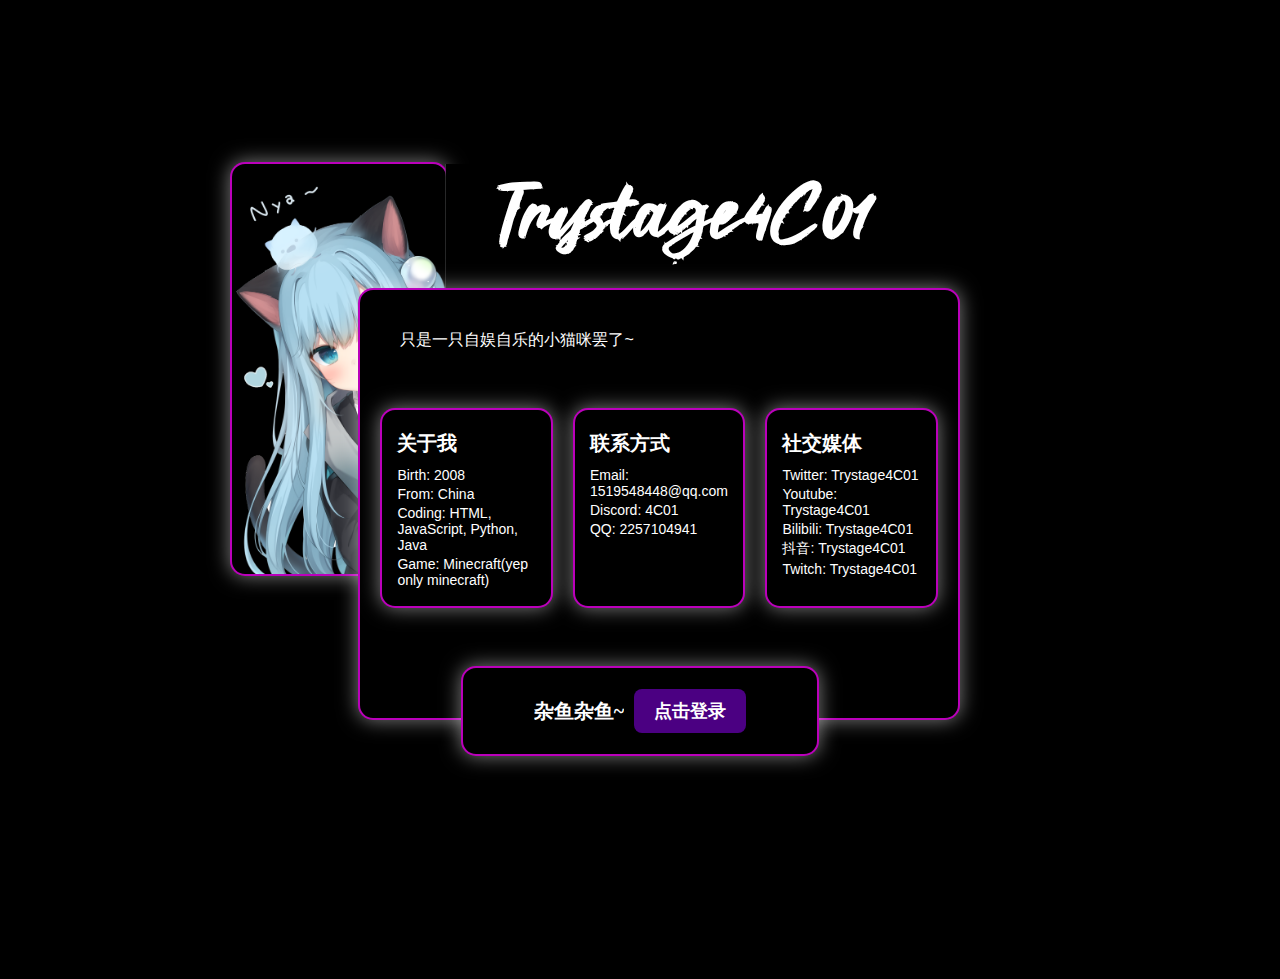
<file: index.html>
<!DOCTYPE html>
<html lang="zh">
<head>
    <meta charset="UTF-8">
    <meta name="viewport" content="width=device-width, initial-scale=1.0">
    <title>Trystage4C01的小猫窝</title>
    <link rel="stylesheet" href="styles.css">
</head>
<body>
    <!-- 最底层的图片盒子，位置在E3-H9区域 -->
    <div class="box-image"><img src="neko.png" alt="" height=100%></div>
    
    <!-- 文本和作品展示盒子，位置在G5-R10区域 -->
    <div class="box-content">
        <div class="content-text">只是一只自娱自乐的小猫咪罢了~</div>
        <!-- 个人信息卡片 -->
        <div class="content-cards">
            <!-- 关于我卡片 -->
            <div class="profile-card">
                <h3>关于我</h3>
                <ul>
                    <li>Birth: 2008</li>
                    <li>From: China</li>
                    <li>Coding: HTML, JavaScript, Python, Java</li>
                    <li>Game: Minecraft(yep only minecraft)</li>
                </ul>
            </div>
            
            <!-- 联系方式卡片 -->
            <div class="profile-card">
                <h3>联系方式</h3>
                <ul>
                    <li>Email: <a href="mailto:1519548448@qq.com">1519548448@qq.com</a></li>
                    <li>Discord: 4C01</li>
                    <li>QQ: 2257104941</li>
                </ul>
            </div>
            
            <!-- 社交媒体卡片 -->
            <div class="profile-card">
                <h3>社交媒体</h3>
                <ul>
                    <li>Twitter: <a href="https://x.com/Trystage4C01" target="_blank">Trystage4C01</a></li>
                    <li>Youtube: <a href="https://www.youtube.com/@4c01" target="_blank">Trystage4C01</a></li>
                    <li>Bilibili: <a href="https://space.bilibili.com/2090920903" target="_blank">Trystage4C01</a></li>
                    <li>抖音: <a href="https://www.douyin.com/user/MS4wLjABAAAAc1ETHHiol3TNIGT037lFnboVnLmgPMi0IhcyprR1zDES9Wxd8BoygU09WAacVGAj" target="_blank">Trystage4C01</a></li>
                    <li>Twitch: <a href="https://www.twitch.tv/trystage4c01" target="_blank">Trystage4C01</a></li>
                </ul>
            </div>
        </div>
    </div>
    
    <!-- 按钮盒子，位置在I10-N11区域 -->
    <div class="box-button">
        <span>杂鱼杂鱼~</span>
        <button>点击登录</button>
    </div>
    
    <!-- 标题盒子，位置在I3-P4区域，无外观 -->
    <div class="box-title">
        <h1>Trystage4C01</h1>
    </div>
    
    <script src="script.js"></script>
</body>
</html>
</file>
<file: styles.css>
body {
    margin: 0;
    padding: 0;
    background-color: #000;
    overflow: hidden;
    height: 100vh;
    position: relative;
}

.bubble {
    position: absolute;
    border-radius: 50%;
    /* 从屏幕中间开始 */
    top: 50%;
    left: 50%;
    transform: translate(-10%, -10%);
    opacity: 0;
    animation: floatUp 11s ease-in infinite;
}

@keyframes floatUp {
    0% {
        transform: translate(-50%, -50%) scale(0.5);
        opacity: 0;
    }
    10% {
        opacity: 0.4;
    }
    50% {
        opacity: 0.3;
    }
    90% {
        opacity: 0.2;
    }
    100% {
        /* 上升到全屏 */
        transform: translate(-50%, -100vh) scale(1);
        opacity: 0;
    }
}
@font-face {
    font-family: 'ShowClick';
    src: url('Showclick.ttf') format('truetype');
    font-weight: normal;
    font-style: normal;
}

/* 盒子的基础样式 */
.box-image, .box-content, .box-button {
    color: #fff;
    position: absolute;
    background-color: #000;
    border: 2px solid #ff00ffbb; /* 紫色边缘 */
    border-radius: 15px; /* 圆角 */
    /* 黑色渐变边缘 */
    box-shadow: 0 0 20px rgba(255, 255, 255, 0.5);
}

/* 图片盒子样式 E3-H9 */
.box-image {
    /* 根据Excel坐标近似定位，基于1080p分辨率 */
    top: 18%;
    left: 18%;
    right: 65%;
    bottom: 36%;
    z-index: 1; /* 最底层 */
    display: flex;
    justify-content: center;
    align-items: center;
}

/* 图片盒子中的图片样式 */
.box-image img {
    max-height: 100%;
    object-fit: contain;
}

/* 内容盒子样式 G5-R10 */
.box-content {
    /* 根据Excel坐标近似定位，基于1080p分辨率 */
    top: 32%;
    left: 28%;
    /* 宽度根据页面宽度调整，右侧保持固定margin */
    right: 25%;
    bottom: 20%;
    z-index: 2;
    padding: 20px;
    box-sizing: border-box;
    overflow: hidden; /* 隐藏溢出内容 */
}

/* 按钮盒子样式 I10-N11 */
.box-button {
    /* 根据Excel坐标近似定位，基于1080p分辨率 */
    top: 74%;
    left: 36%;
    right: 36%;
    bottom: 16%;
    z-index: 3;
    display: flex;
    justify-content: center;
    align-items: center; /* 居中 */
    gap: 10px;
}

/* 按钮盒子中的文字样式 */
.box-button span {
    white-space: nowrap;
    overflow: hidden;
    text-overflow: ellipsis;
    font-size: 20px;
    font-weight: 600;
}

/* 标题盒子样式 I3-P4 */
.box-title {
    position: absolute;
    font-family: 'ShowClick';
    left: 39%;
    top: 18%;
    bottom: 68%;
    color: #fff;
    font-size: 40px;
    display: flex;
    justify-content: center;
    align-items: center; /* 居中 */
    z-index: 4;
}

/* 文本内容区域 */
.content-text {
    margin: 20px;
    font-family: 'Microsoft YaHei', 'SimSun', sans-serif;
    font-size: 16px;
    font-weight: 200;
    color: #fff;
    height: 15%;
}

/* 作品卡片区域 */
.content-cards {
    display: flex;
    flex-wrap: wrap;
    gap: 20px;
    margin-top: 20px;
}

/* 个人信息卡片样式 */
.profile-card {
    color: #fff;
    background-color: #000;
    border: 2px solid #ff00ffbb; /* 紫色边缘 */
    border-radius: 15px; /* 圆角 */
    /* 黑色渐变边缘 */
    box-shadow: 0 0 20px rgba(255, 255, 255, 0.5);
    padding: 15px;
    box-sizing: border-box;
    flex: 1 1 100px; /* 允许卡片伸缩，最小宽度300px */
    width: 100px;
}

.profile-card h3 {
    font-family: 'ShowClick';
    font-size: 20px;
    margin-top: 5px;
    margin-bottom: 10px;
}

.profile-card ul {
    list-style-type: none;
    padding: 0;
    margin: 0;
}

.profile-card li {
    font-family: 'Microsoft YaHei', 'SimSun', sans-serif;
    font-size: 14px;
    font-weight: 200;
    margin-bottom: 3px;
}

.profile-card a {
    color: #fff;
    text-decoration: none;
}

.profile-card a:hover {
    text-decoration: underline;
}

/* 登录按钮样式 */
.box-button button {
    background-color: #4B0082; /* 暗紫色 */
    color: white;
    border: none;
    border-radius: 8px; /* 圆角 */
    padding: 10px 20px;
    font-size: 18px;
    font-weight: 600;
    cursor: pointer;
    transition: background-color 0.3s ease;
}

/* 登录按钮悬停效果 */
.box-button button:hover {
    background-color: #6A0DAD; /* 稍微亮一点的紫色 */
}
/* 小屏幕上的内容盒子样式 */
@media screen and (max-width: 1200px) {
    .box-content {
        left: 18%;
        right: 10%;
    }
    .box-image {
        left: 6%;
        right: 75%;
    }
    .box-title {
        left: 30%;
    }
}

/* 小屏幕上的内容盒子样式 */
@media screen and (max-width: 800px) {
    .box-title {
        top: 8%;
        left: 50%;
        transform: translateX(-50%);
    }
    .box-content {
        left: 10%;
        right: 10%;
    }
    .box-button span {
        display: none;
    }
    
    .box-button {
        align-items: center;
    }
}

/* 在窄屏幕上隐藏文字，只显示按钮 */
@media screen and (max-width: 600px) {
    .box-content {
        padding-top: 20vh;
    }
    .box-button span {
        display: none;
    }
    
    .box-button {
        align-items: center;
    }
    
    /* 当屏幕小于600px时，让box-image居中显示 */
    .box-image {
        top: 40vh;
        left: 50vw;
        right: 25vw;
        bottom: 25vw;
        transform: translate(-50%, -50%);
        width: 40vw;
        height: 40vw;
        z-index: 5;
    }
    .content-text {
        top: 40vw;
    }
    .box-image img {
        max-height: 100%;
        object-fit: contain;
    }
}

/* 极小屏幕上的内容盒子样式 - 只显示content-text */
@media screen and (max-width: 480px) {
    .box-content .content-cards {
        display: none;
    }
}
</file>
